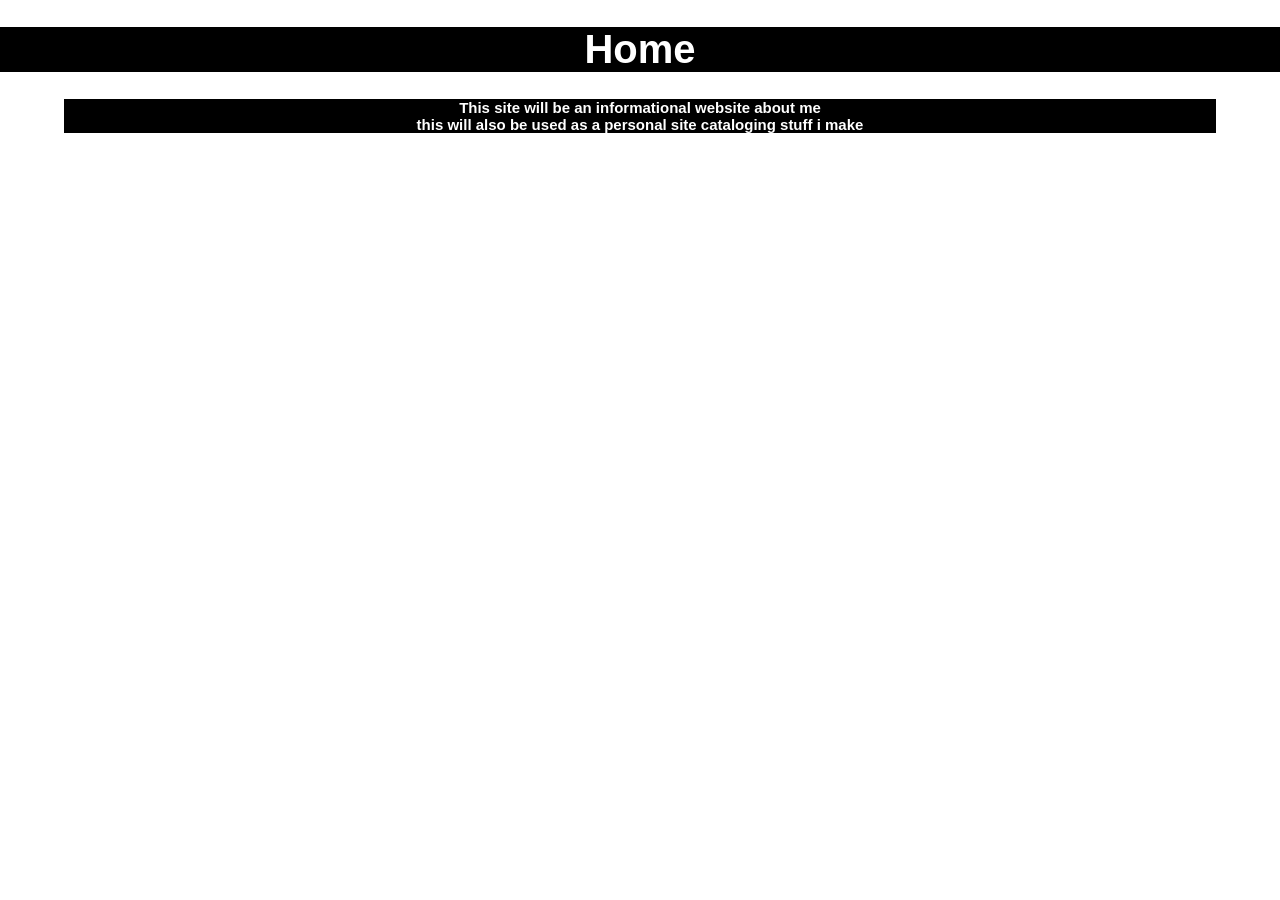
<file: index.html>
<!DOCTYPE html>
<html lang="en">
<head>
    <meta charset="UTF-8">
    <meta name="viewport" content="width=device-width, initial-scale=1.0">
    <title>OliCSH's Site</title>
    <link rel="icon" type="image/x-icon" href="https://github.com/OliCSH/mysite/blob/main/favicon.png?raw=true">
</head>
<frameset cols="*,1620px" border="0">
    <frame name="Frame" src="frame.html" marginwidth="0" marginheight="0" scrolling="no" frameborder="no" noresize="">
    <frame name="Main" src="home.html" marginwidth="0" marginheight="0" scrolling="auto" frameborder="no" noresize="">

</frameset>
<body>
   
</body>
</html>
</file>
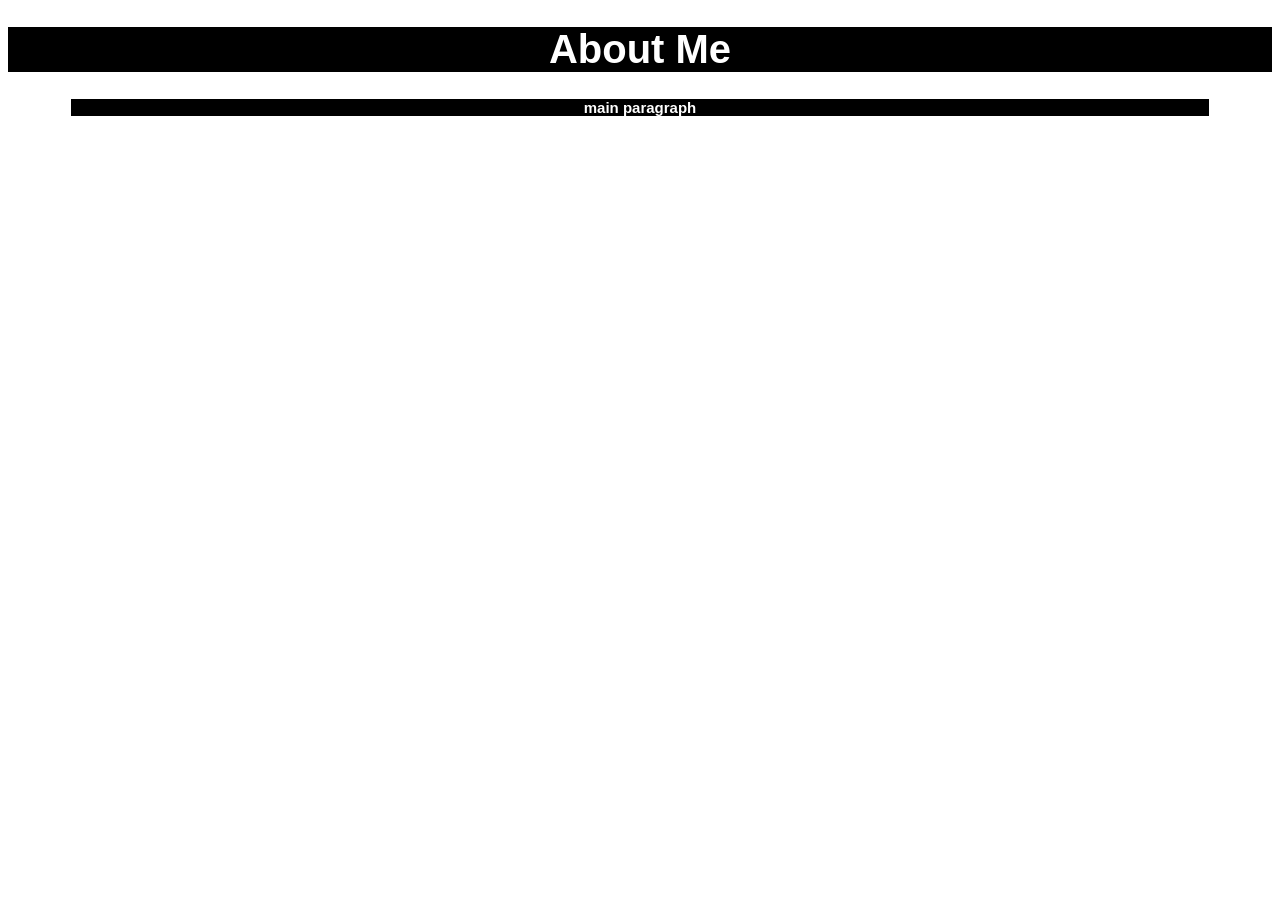
<file: about.html>
<!DOCTYPE html>
<html lang="en">
<head>
    <link rel="stylesheet" href="style.css">
    <meta charset="UTF-8">
    <meta name="viewport" content="width=device-width, initial-scale=1.0">
    <title>Document</title>
</head>
<body>
    <h1>About Me</h1>
    <p>
        main paragraph
    </p>
</body>

</html>
</file>
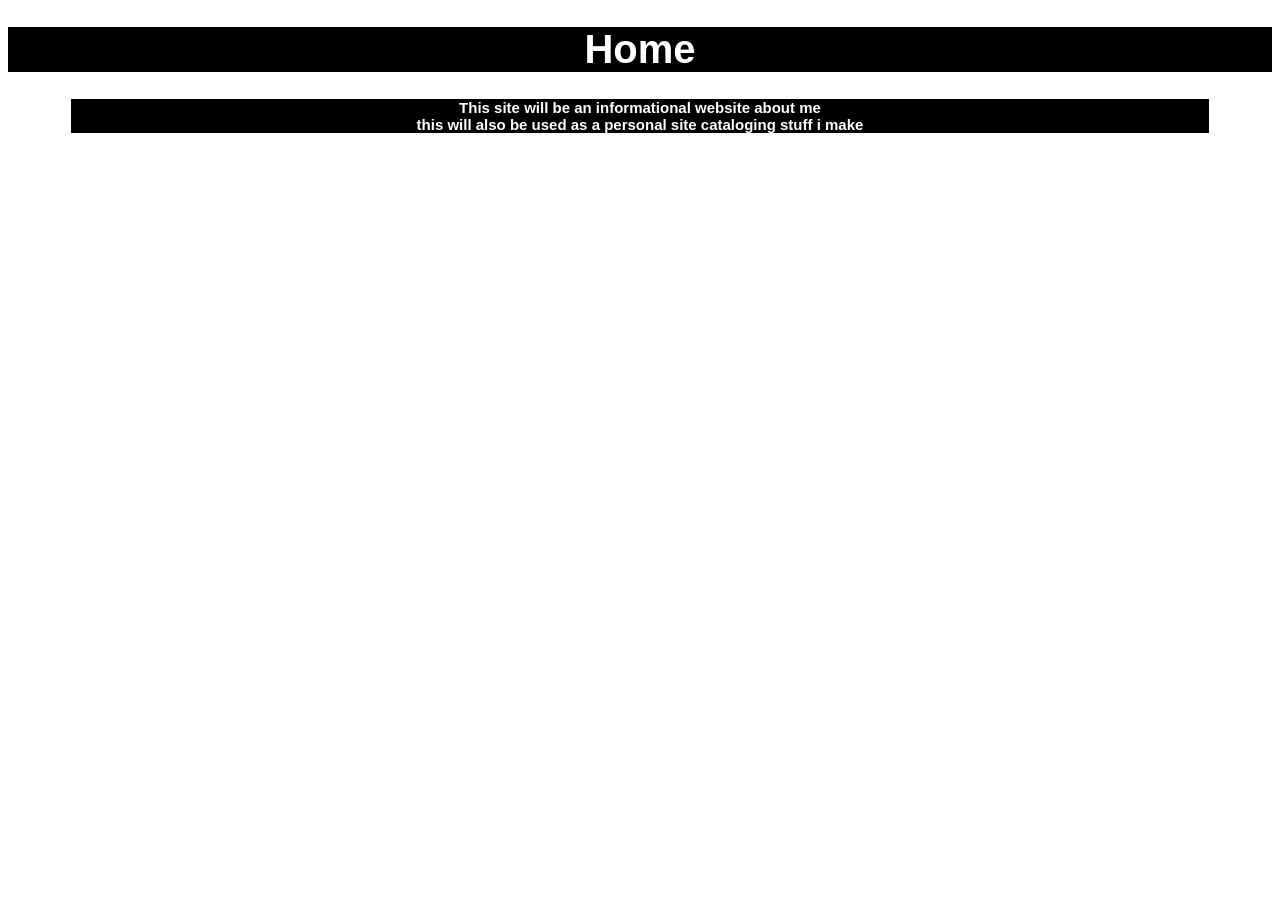
<file: home.html>
<!DOCTYPE html>
<html lang="en">
<head background-color: #808080>
    <link rel="stylesheet" href="style.css">
    <title>Document</title>
</head>
<body>
    <h1 class="phm">Home</h1>
    <p>This site will be an informational website about me <br>
    this will also be used as a personal site cataloging stuff i make</p>
</body>
</html>
</file>
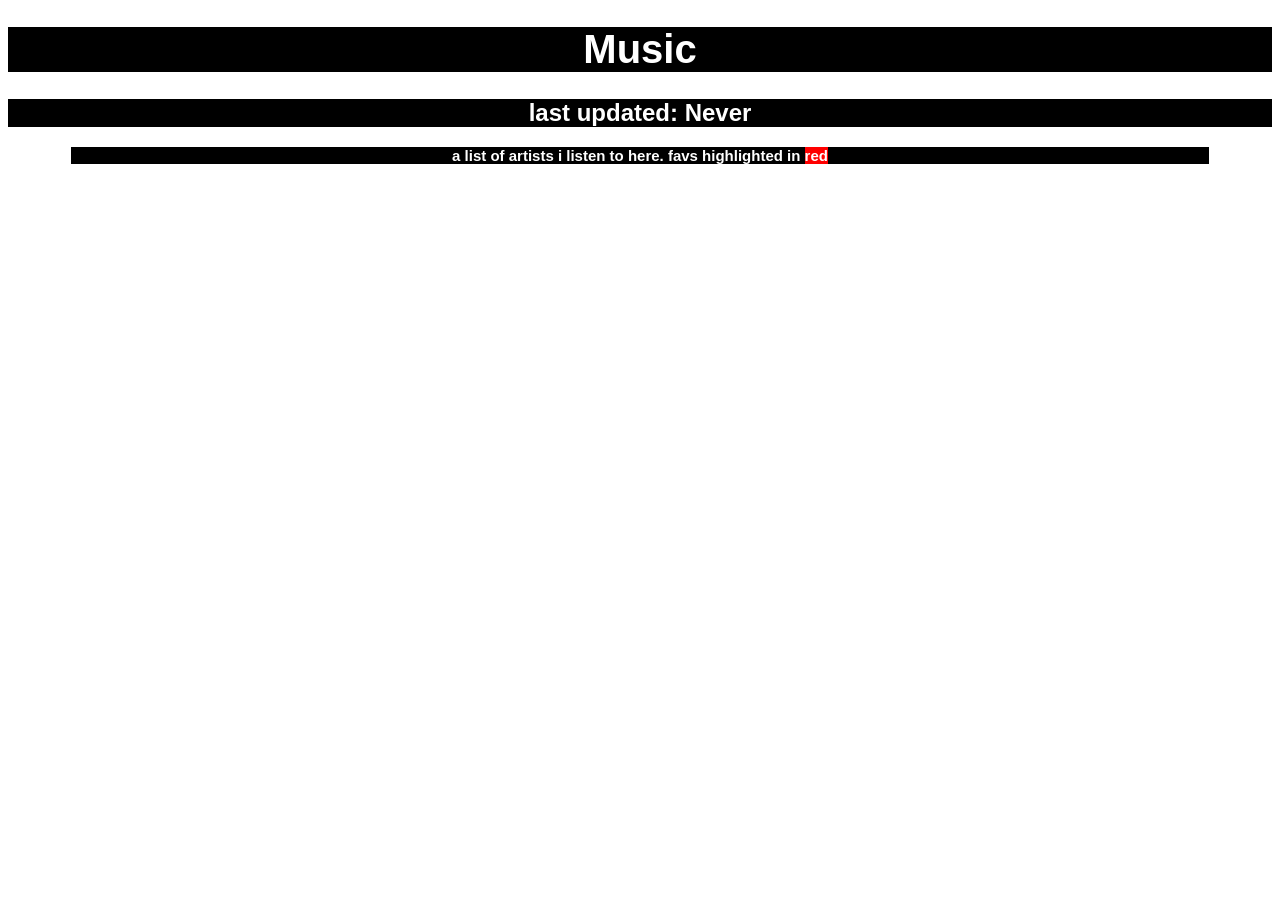
<file: music.html>
<!DOCTYPE html>
<html lang="en">
<head background-color: #808080>
    <link rel="stylesheet" href="style.css">
    <title>Document</title>
</head>
<body>
    <h1 class="phm">Music</h1>
    <h2>last updated: Never</h2>
    <p>a list of artists i listen to here. favs highlighted in <span class="fav">red</span></p>
</body>
</html>
</file>
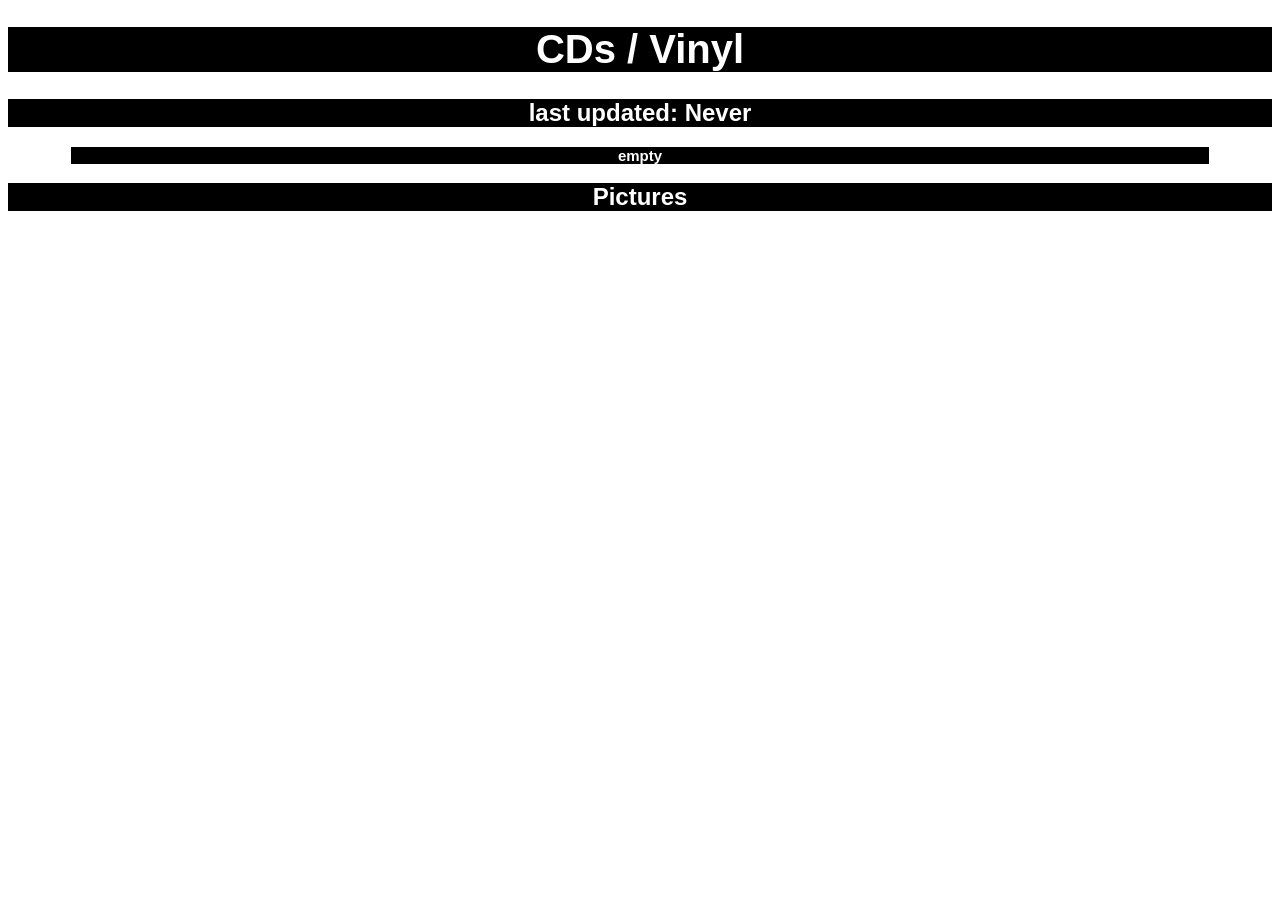
<file: music2.html>
<!DOCTYPE html>
<html lang="en">
<head background-color: #808080>
    <link rel="stylesheet" href="style.css">
    <title>Document</title>
</head>
<body>
    <h1 class="phm">CDs / Vinyl</h1>
    <h2>last updated: Never</h2>
    <p>empty</p>
    <h2>Pictures</h2>
</body>

</html>
</file>
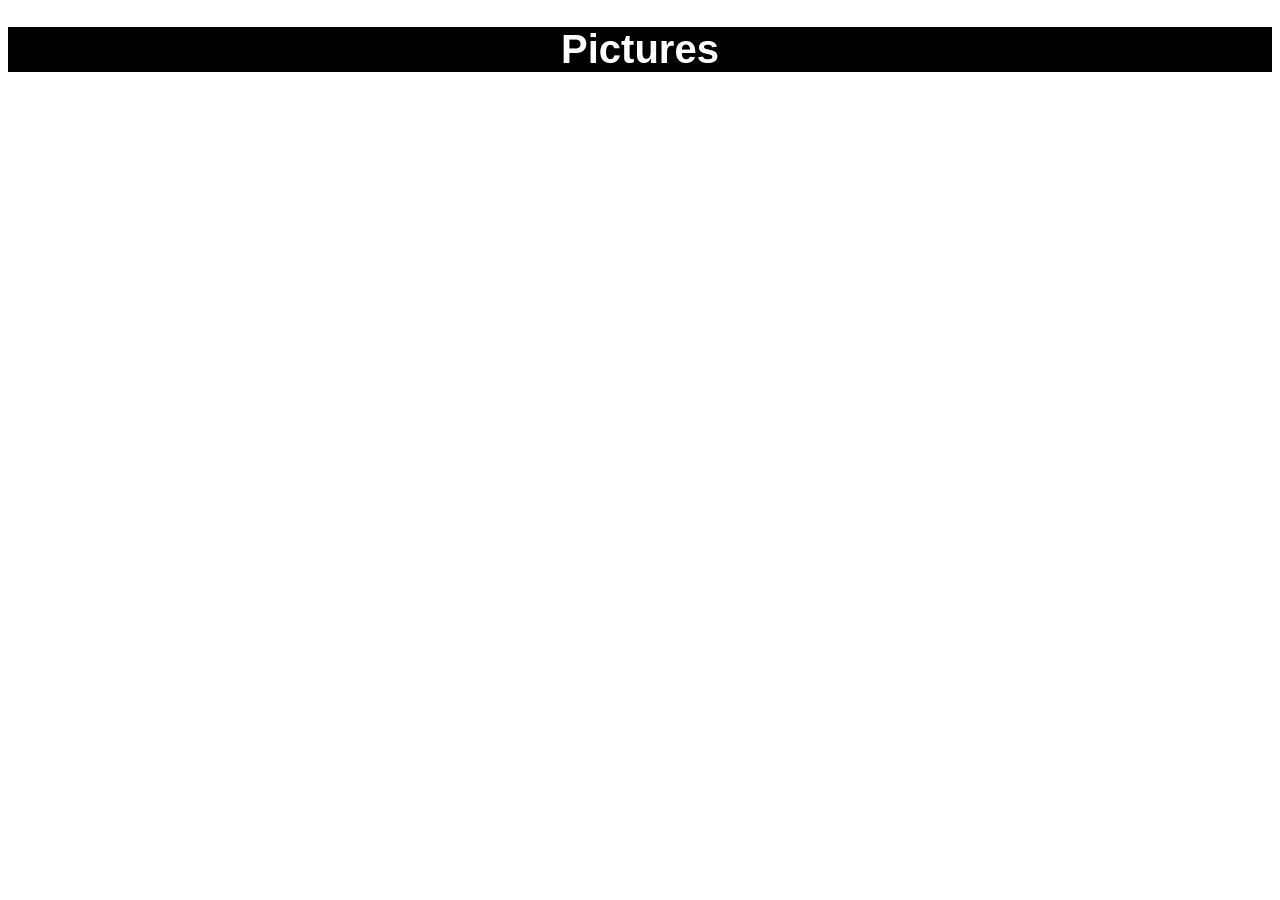
<file: pictures.html>
<!DOCTYPE html>
<html lang="en">
<head background-color: #808080>
    <link rel="stylesheet" href="style.css">
    <title>Document</title>
</head>
<body>
    <h1 class="phm">Pictures</h1>
</body>
</html>
</file>
<file: style.css>
body {
    background-image: url(https://github.com/OliCSH/mysite/blob/main/bg.gif?raw=true);
    background-repeat: repeat;
	background-attachment: fixed;
}
h1, p, h2, h3, a {
    font-family: "Zalando Sans Expanded", sans-serif;
    font-optical-sizing: auto;
    font-weight: 800;
    font-style: normal;
    background-color: #000000;
    color: #ffffff;
    text-align: center;
}
h1 {
    font-size: 40px;
}
p {
    font-size: 15px;
    width: 90%;
    margin-left: 5%;
}
.icon {
    height: 15px;
    width: auto;
    padding-bottom: 10;
}
a {
      text-decoration: none;
      color: #ffffff;
      margin: 0;
      padding: 0;
  }
a:hover {
    color: #000000;
    background-color: #ffffff;
}
.hurtbg {
    background-image: url(https://github.com/OliCSH/mysite/blob/main/bg2.gif?raw=true);
}
.fav {
    background-color: #ff0000;
    color: #ffffff;
}
</file>
